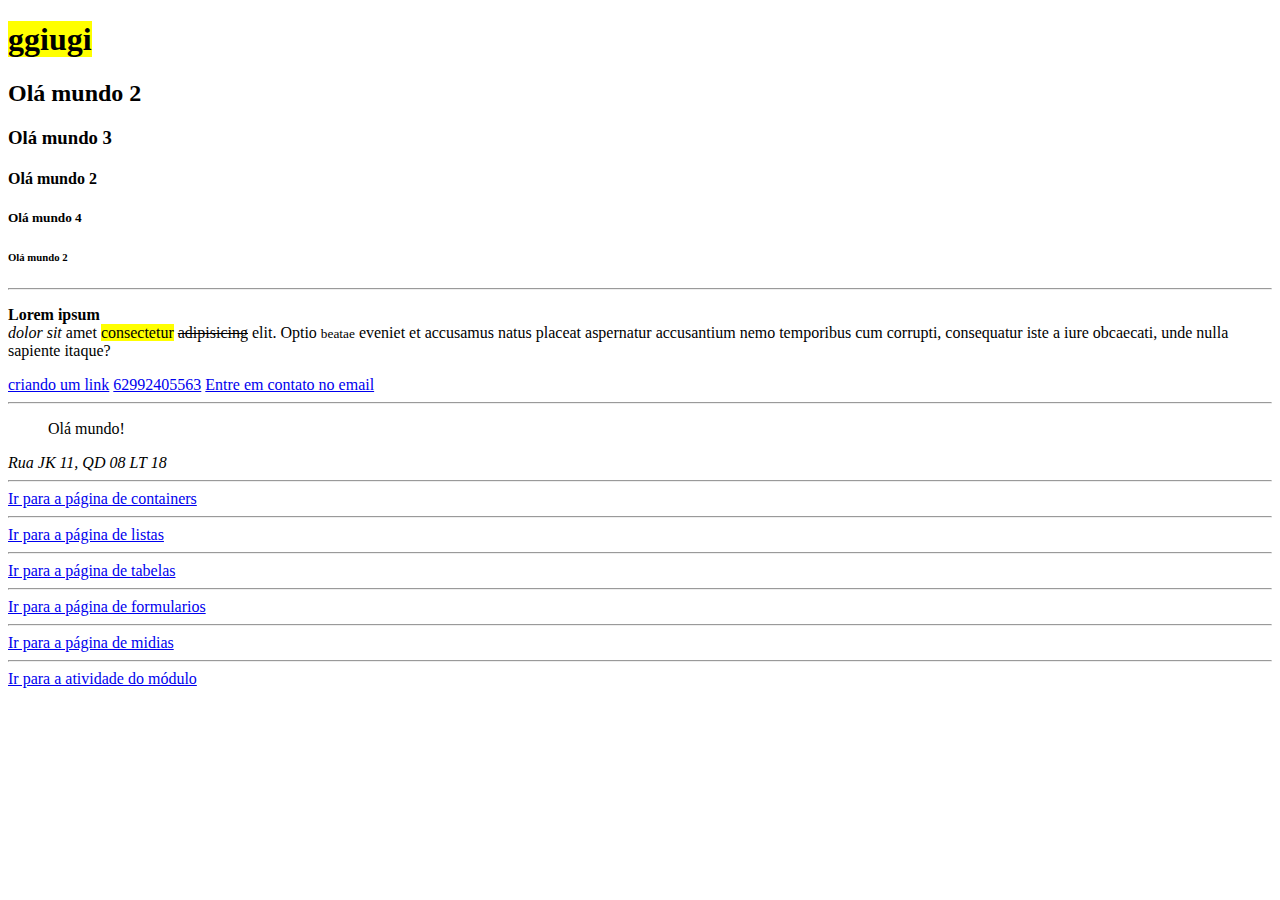
<file: index.html>
<!DOCTYPE html>
<html lang="pt-br">
<head>
    <meta charset="UTF-8">
    <meta name="viewport" content="width=device-width, initial-scale=1.0">
    <title>Aula1</title>
</head>
<body>
    <h1><mark>ggiugi</mark></h1>
    <h2>Olá mundo 2</h2>
    <h3>Olá mundo 3</h3>
    <h4>Olá mundo 2</h4>
    <h5>Olá mundo 4</h5>
    <h6>Olá mundo 2</h6>
    <hr />

    <p>
        <b>Lorem</b> <strong>ipsum</strong> <br /> <i>dolor</i> <em>sit</em> amet <mark>consectetur</mark>
        <del>adipisicing</del> elit. Optio <small>beatae</small> eveniet et <span>accusamus</span> natus placeat aspernatur accusantium nemo temporibus cum corrupti, consequatur iste a iure obcaecati, unde nulla sapiente itaque?
    </p>
    
    <a href="https://lms.ebaconline.com.br/lesson/1e9ecc0d-9602-4cd7-9f99-97ab55a1ec4a" title="Ir para o site da ebac">criando um link</a>
    <a href="62992405563">62992405563</a>
    <a href="mailto:gabrielvaz2143@gmail.com">Entre em contato no email</a>
    <hr />

    <blockquote>
        Olá mundo!
    </blockquote>
    <address>
        Rua JK 11, QD 08 LT 18
    </address>
    <hr/ >
    <a href="./conteiners.html" >Ir para a página de containers</a>
    <hr/>
    <a href="./listas.html" >Ir para a página de listas</a>
    <hr/>
    <a href="./tabelas.html" >Ir para a página de tabelas</a>
    <hr/>
    <a href="./formulario.html" >Ir para a página de formularios</a>
    <hr />
    <a href="./midia.html" >Ir para a página de midias</a>
    <hr />
    <a href="./pratique.html">Ir para a atividade do módulo</a>

</body>
</html>
</file>
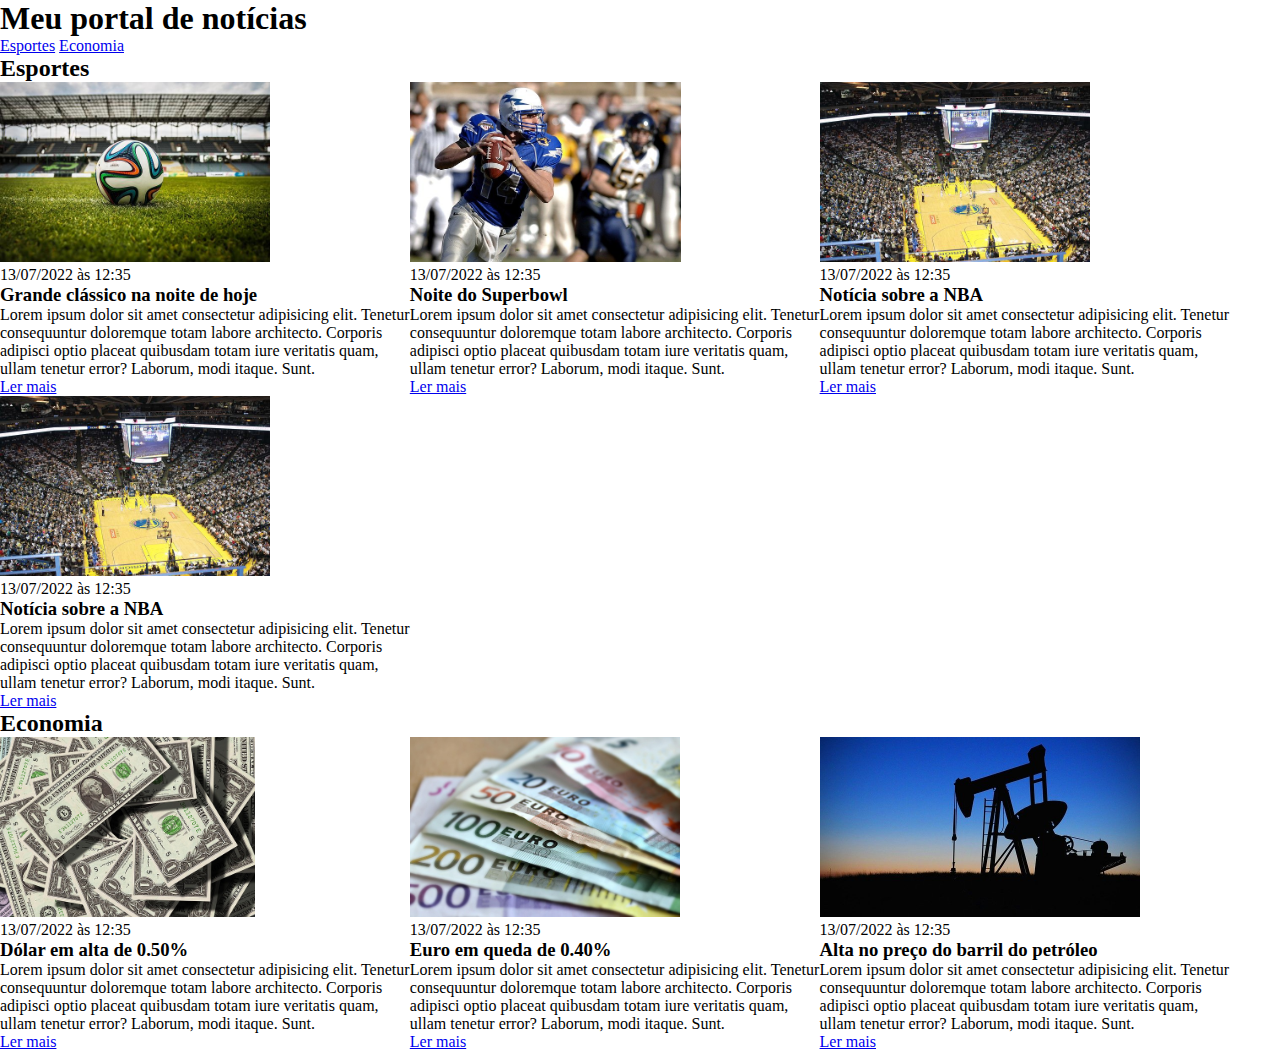
<file: CSS/index.html>
<!DOCTYPE html>
<html lang="pt-BR">
<head>
    <meta charset="UTF-8">
    <meta http-equiv="X-UA-Compatible" content="IE=edge">
    <meta name="viewport" content="width=device-width, initial-scale=1.0">
    <title>Meu portal de notícias</title>
    <link rel="stylesheet" href="style.css" />
</head>

<body>

    <header>
        <div class="container">
            <h1>Meu portal de notícias</h1>
            <nav>
                <ul>
                    <li>
                        <a href="#sports" title="Ir para a seção de esportes">Esportes</a>
                    </li>
                    <li>
                        <a href="#economy" title="Ir para a seção de notícias">Economia</a>
                    </li>
                </ul>
            </nav>
        </div>     
    </header>

    <section>
        <div class="container">
            <h2>Esportes</h2>
            <div class="articles">
                <article>
                    <img src="./imagens/futebol.jpg" alt="Bola de futebol no gramado" />
                    <header>
                        <time>13/07/2022 às 12:35</time>
                    </header>
                    <h3>Grande clássico na noite de hoje</h3>
                    <p>
                        Lorem ipsum dolor sit amet consectetur adipisicing elit. Tenetur consequuntur doloremque totam labore architecto. Corporis adipisci optio placeat quibusdam totam iure veritatis quam, ullam tenetur error? Laborum, modi itaque. Sunt.
                    </p>
                    <a href="#" title="Leia a notícia completa">Ler mais</a>
                </article>
                <article>
                    <img src="./imagens/futebol-americano.jpg" alt="Jogador de futebol americano correndo com a bola na mão" />
                    <header>
                        <time>13/07/2022 às 12:35</time>
                    </header>
                    <h3>Noite do Superbowl</h3>
                    <p>
                        Lorem ipsum dolor sit amet consectetur adipisicing elit. Tenetur consequuntur doloremque totam labore architecto. Corporis adipisci optio placeat quibusdam totam iure veritatis quam, ullam tenetur error? Laborum, modi itaque. Sunt.
                    </p>
                    <a href="#" title="Leia a notícia completa">Ler mais</a>
                </article>
                <article>
                    <img src="./imagens/basquete.jpg" title="Vista aérea de uma quadra de basquete" />
                    <header>
                        <time>13/07/2022 às 12:35</time>
                    </header>
                    <h3>Notícia sobre a NBA</h3>
                    <p>
                        Lorem ipsum dolor sit amet consectetur adipisicing elit. Tenetur consequuntur doloremque totam labore architecto. Corporis adipisci optio placeat quibusdam totam iure veritatis quam, ullam tenetur error? Laborum, modi itaque. Sunt.
                    </p>
                    <a href="#" title="Leia a notícia completa">Ler mais</a>
                </article>
                <article>
                    <img src="./imagens/basquete.jpg" title="Vista aérea de uma quadra de basquete" />
                    <header>
                        <time>13/07/2022 às 12:35</time>
                    </header>
                    <h3>Notícia sobre a NBA</h3>
                    <p>
                        Lorem ipsum dolor sit amet consectetur adipisicing elit. Tenetur consequuntur doloremque totam labore architecto. Corporis adipisci optio placeat quibusdam totam iure veritatis quam, ullam tenetur error? Laborum, modi itaque. Sunt.
                    </p>
                    <a href="#" title="Leia a notícia completa">Ler mais</a>
                </article>
            </div>
        </div>
    </section>
    
    <section>
        <div class="container">
            <h2>Economia</h2>
            <div class="articles">
                <article>
                    <img src="./imagens/dolares.jpg" alt="Muitos dólares" />
                    <header>
                        <time>13/07/2022 às 12:35</time>
                    </header>
                    <h3>Dólar em alta de 0.50%</h3>
                    <p>
                        Lorem ipsum dolor sit amet consectetur adipisicing elit. Tenetur consequuntur doloremque totam labore architecto. Corporis adipisci optio placeat quibusdam totam iure veritatis quam, ullam tenetur error? Laborum, modi itaque. Sunt.
                    </p>
                    <a href="#" title="Leia a notícia completa">Ler mais</a>
                </article>
                <article>
                    <img src="./imagens/euro.jpg" alt="Várias notas de euro" />
                    <header>
                        <time>13/07/2022 às 12:35</time>
                    </header>
                    <h3>Euro em queda de 0.40%</h3>
                    <p>
                        Lorem ipsum dolor sit amet consectetur adipisicing elit. Tenetur consequuntur doloremque totam labore architecto. Corporis adipisci optio placeat quibusdam totam iure veritatis quam, ullam tenetur error? Laborum, modi itaque. Sunt.
                    </p>
                    <a href="#" title="Leia a notícia completa">Ler mais</a>
                </article>
                <article>
                    <img src="./imagens/petroleo.jpg" alt="Extração de petróleo" />
                    <header>
                        <time>13/07/2022 às 12:35</time>
                    </header>
                    <h3>Alta no preço do barril do petróleo</h3>
                    <p>
                        Lorem ipsum dolor sit amet consectetur adipisicing elit. Tenetur consequuntur doloremque totam labore architecto. Corporis adipisci optio placeat quibusdam totam iure veritatis quam, ullam tenetur error? Laborum, modi itaque. Sunt.
                    </p>
                    <a href="#" title="Leia a notícia completa">Ler mais</a>
                </article>
            </div>
        </div>
    </section>

</body>
</html>
</file>
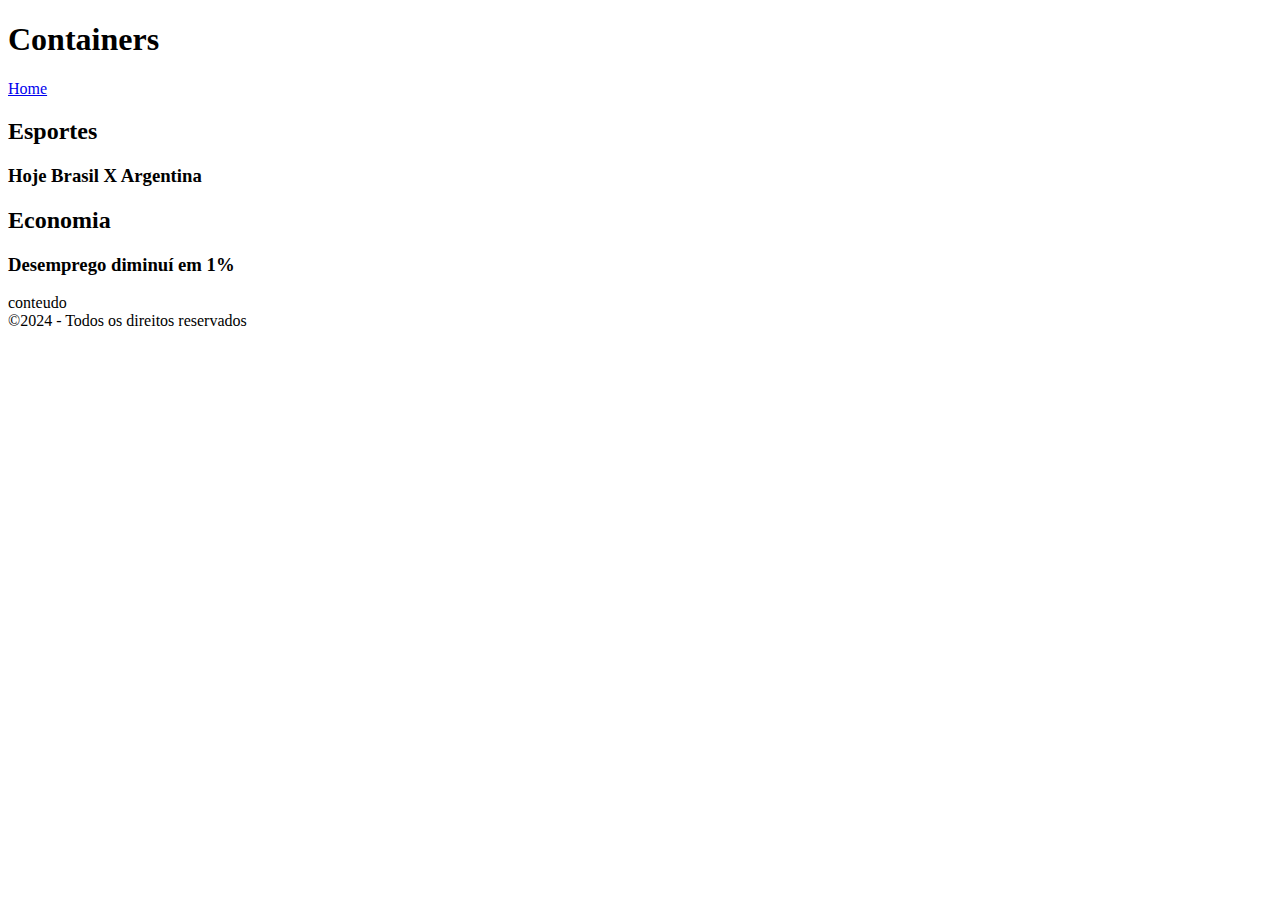
<file: containers.html>
<!DOCTYPE html>
<html lang="pt-br">
<head>
    <meta charset="UTF-8">
    <meta name="viewport" content="width=device-width, initial-scale=1.0">
    <title>Containers HTML</title>
</head>
<body>
    <header>
        <h1>Containers</h1>
        <nav>
            <a href="./index.html">Home</a>
        </nav>
    </header>
    <main>
        <section>
            <h2>Esportes</h2>
            <article>
                <h3>Hoje Brasil X Argentina</h3>
            </article>
        </section>
        <section>
            <h2>Economia</h2>
            <article>
                <h3>Desemprego diminuí em 1%</h3>
            </article>
        </section>
    </main>
    <aside>
        conteudo
    </aside>
    <footer>
        &copy;2024 - Todos os direitos reservados
    </footer>
    
</body>
</html>
</file>
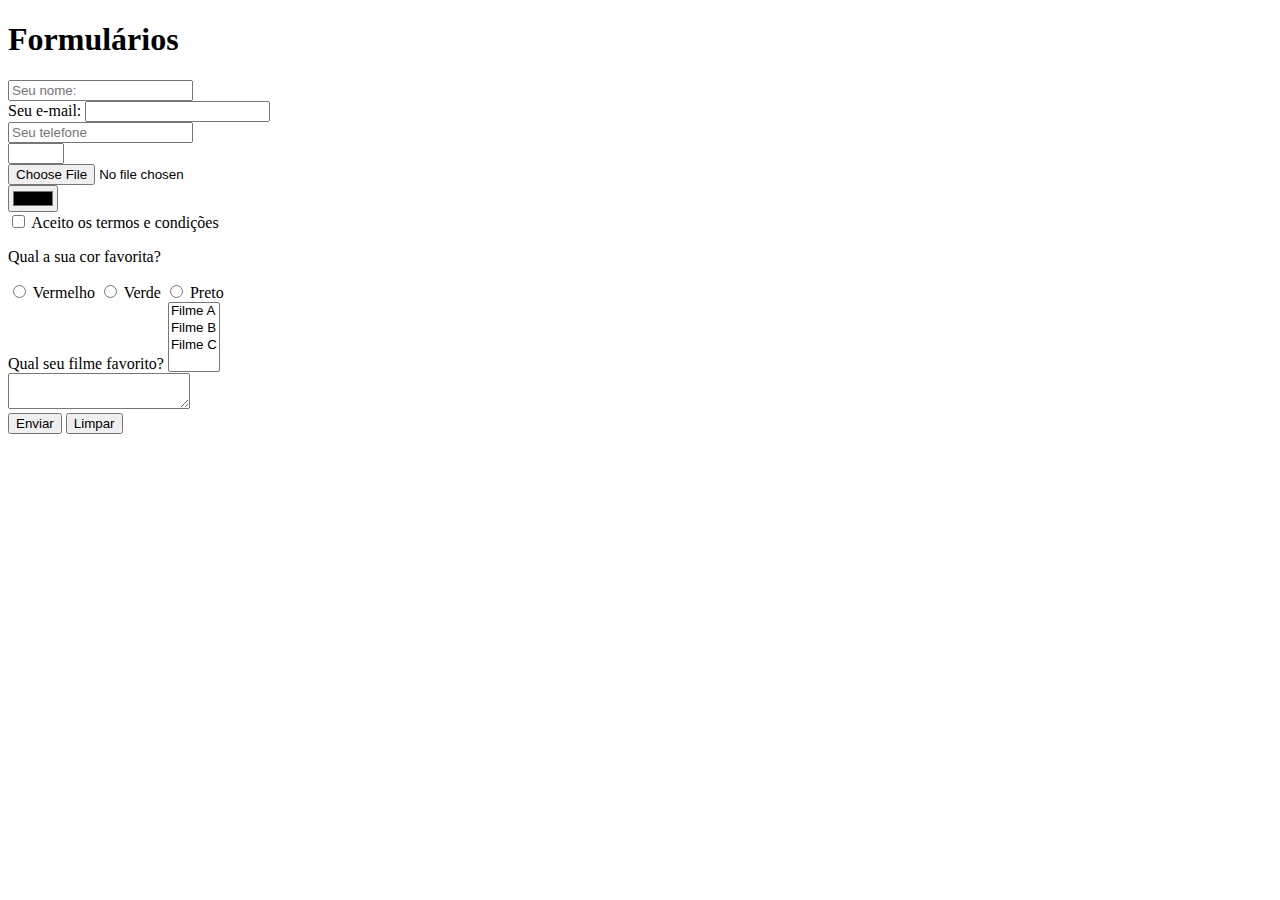
<file: formulario.html>
<!DOCTYPE html>
<html lang="pt-br">
<head>
    <meta charset="UTF-8">
    <meta name="viewport" content="width=device-width, initial-scale=1.0">
    <title>Formulario EBAC</title>
</head>
<body>
    <h1>Formulários</h1>
    <form>
        <input type="text" placeholder="Seu nome:" />
        <br />
        <label for="email">Seu e-mail:</label>
        <input id="email" type="email" />
        <br />
        <input type="tel" placeholder="Seu telefone" />
        <br />
        <input type="number" max="10" min="1" step="2" />
        <br />
        <input type="file" />
        <br />
        <input type="color" />
        <br />
        <input id="checkbox-termos" type="checkbox" /> <label for="checkbox-termos">Aceito os termos e condições</label>
        <br />
        <p>
            Qual a sua cor favorita?
        </p>
        <input id="cor-vermelha" name="cor-favorita" type="radio" /> <label for="cor-vermelha">Vermelho</label>
        <input id="cor-verde" name="cor-favorita" type="radio" /> <label for="cor-verde">Verde</label>
        <input id="cor-preta" name="cor-favorita" type="radio" /> <label for="cor-preta">Preto</label>
        <br />
        <label>Qual seu filme favorito?</label>
        <select multiple>
            <option>Filme A</option>
            <option>Filme B</option>
            <option>Filme C</option>
        </select>
        <br />
        <textarea></textarea>
        <br />
        <button type="submit">
            Enviar
        </button>
        <button type="reset">
            Limpar
        </button>
    </form>
    
</body>
</html>
</file>
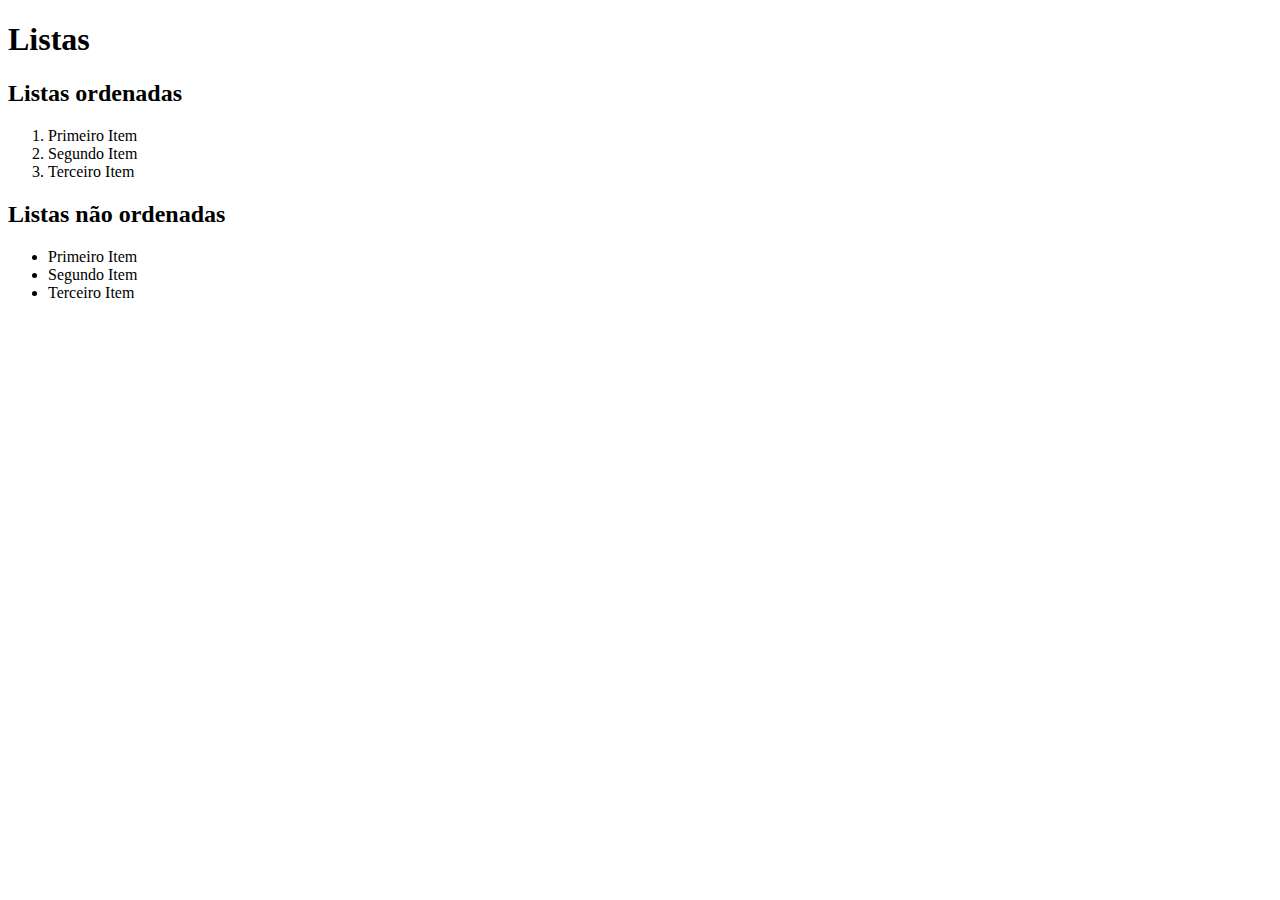
<file: listas.html>
<!DOCTYPE html>
<html lang="pt-br">
<head>
    <meta charset="UTF-8">
    <meta name="viewport" content="width=device-width, initial-scale=1.0">
    <title>Listas HTML</title>
</head>
<body>
    <header>
        <h1>Listas</h1>
    </header>
    <main>
        <section>
            <h2>Listas ordenadas</h2>
            <ol>
                <li>Primeiro Item</li>
                <li>Segundo Item</li>
                <li>Terceiro Item</li>
            </ol>
        </section>
        <section>
            <h2>Listas não ordenadas</h2>
            <ul>
                <li>Primeiro Item</li>
                <li>Segundo Item</li>
                <li>Terceiro Item</li>
            </ul>
        </section>
    </main>
    
</body>
</html>
</file>
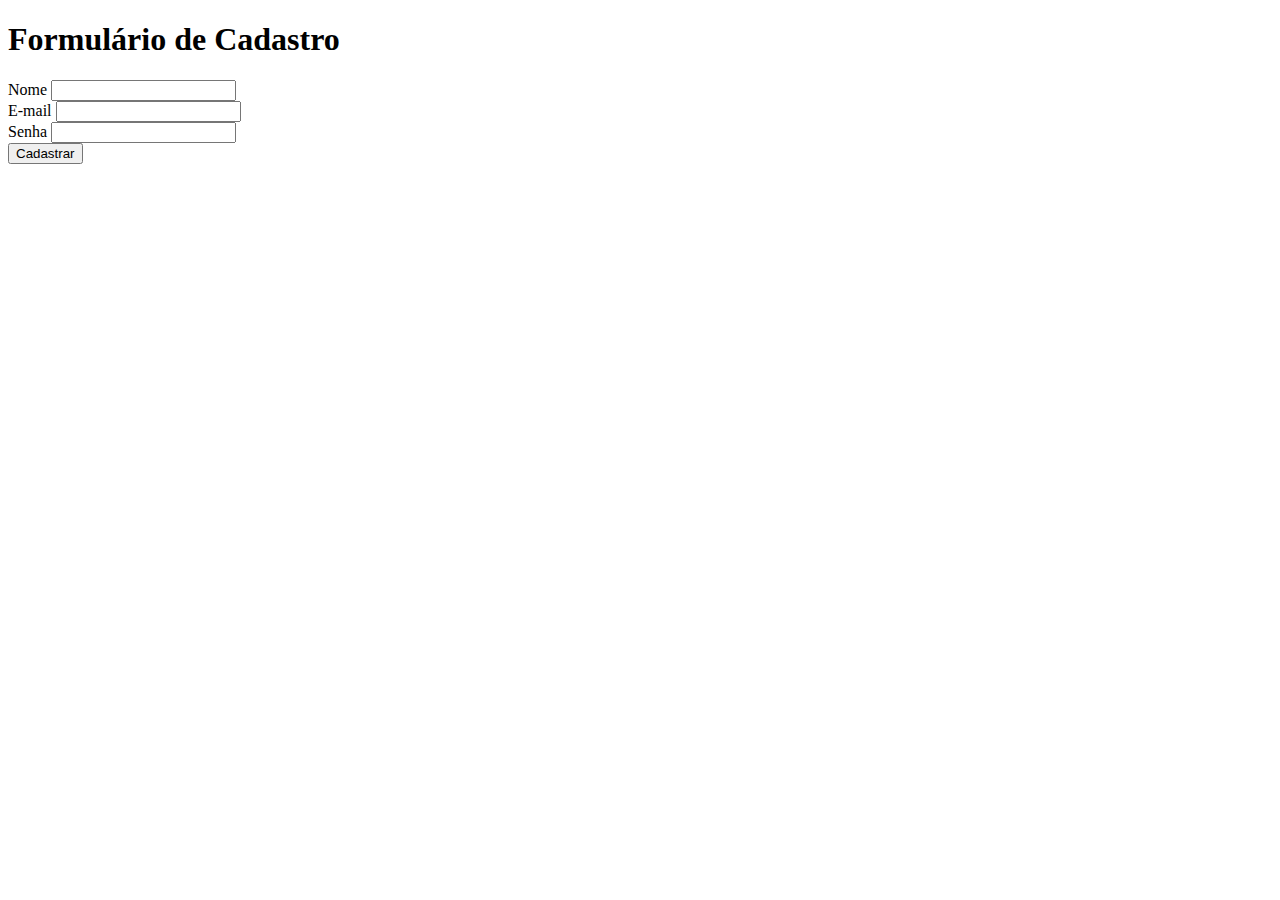
<file: pratique.html>
<!DOCTYPE html>
<html lang="pt-br">
<head>
    <meta charset="UTF-8">
    <meta name="viewport" content="width=device-width, initial-scale=1.0">
    <title>Exercício Módulo 3</title>
</head>
<body>
    <h1>Formulário de Cadastro</h1>
    <form>
        <label for="name">Nome</label>
        <input id="name" type="text" />
        <br />
        <label for="email">E-mail</label>
        <input id="email" type="email" />
        <br />
        <label for="senha">Senha</label>
        <input id="senha" type="password" />
        <br />
        <button type="submit">
            Cadastrar
        </button>
    </form>
</body>
</html>
</file>
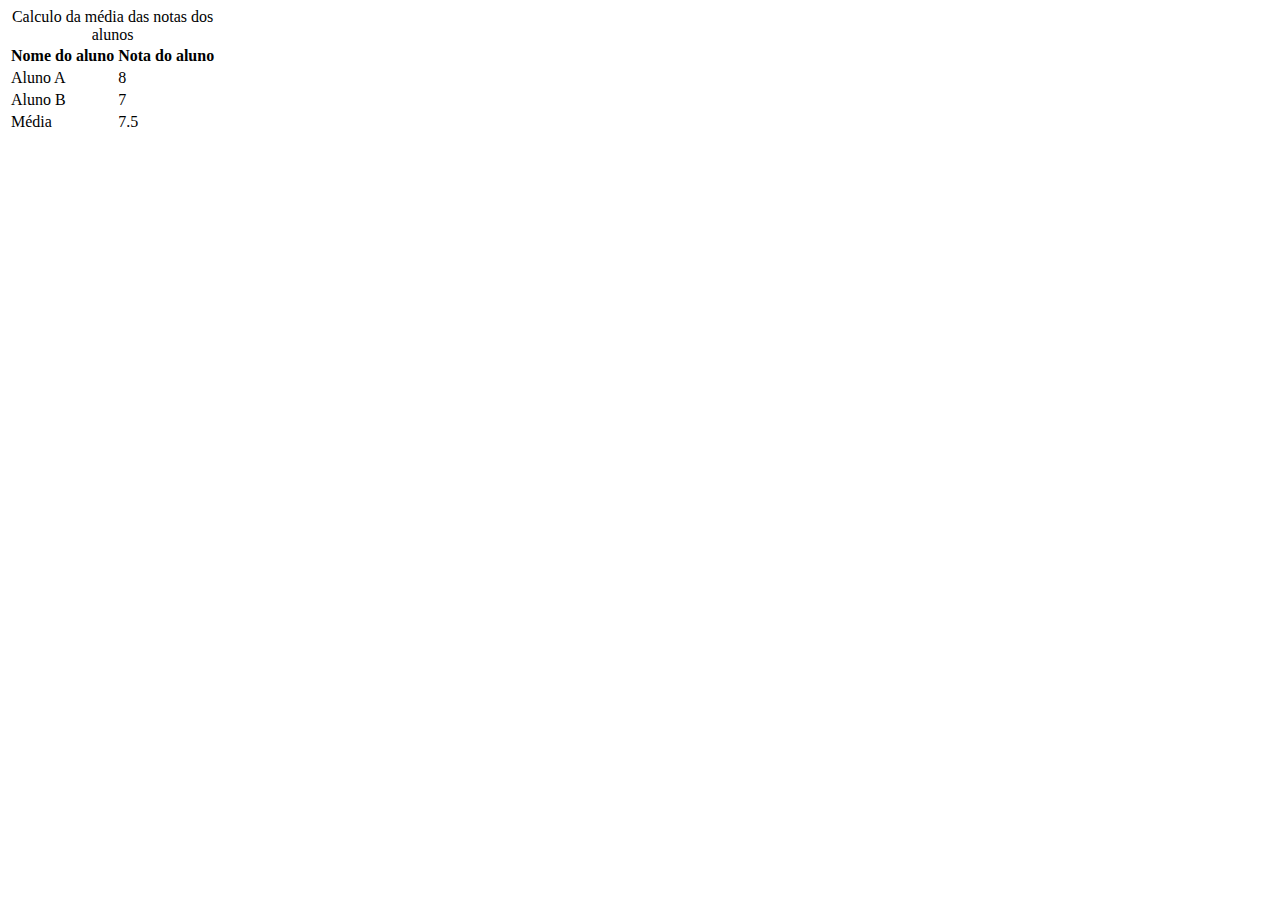
<file: tabelas.html>
<!DOCTYPE html>
<html lang="pt-br">
<head>
    <meta charset="UTF-8">
    <meta name="viewport" content="width=device-width, initial-scale=1.0">
    <title>Tabelas EBAC</title>
</head>
<body>
    <table>
        <caption>Calculo da média das notas dos alunos</caption>
        <thead>
            <tr>
                <th>Nome do aluno </th>
                <th>Nota do aluno</th>
            </tr>
        </thead>
        <tbody>
            <tr>
                <td>Aluno A</td>
                <td>8</td>
            </tr>
            <tr>
                <td>Aluno B</td>
                <td>7</td>
            </tr>
        </tbody>
        <tfoot>
            <tr>
                <td>Média</td>
                <td>7.5</td>
            </tr>
        </tfoot>
    </table>

</body>
</html>
</file>
<file: CSS/style.css>
* {
    box-sizing: border-box;
    margin: 0;
    padding: 0;
}

header li {
    display: inline;
}

.container {
    width: 1366px;
    margin: 0 auto;
    justify-content: space-between;
}

.articles {
    display: flex;
    flex-wrap: wrap;
}

.articles article img {
    height: 180px;
}

.articles article {
    width: 30%;
}
</file>
